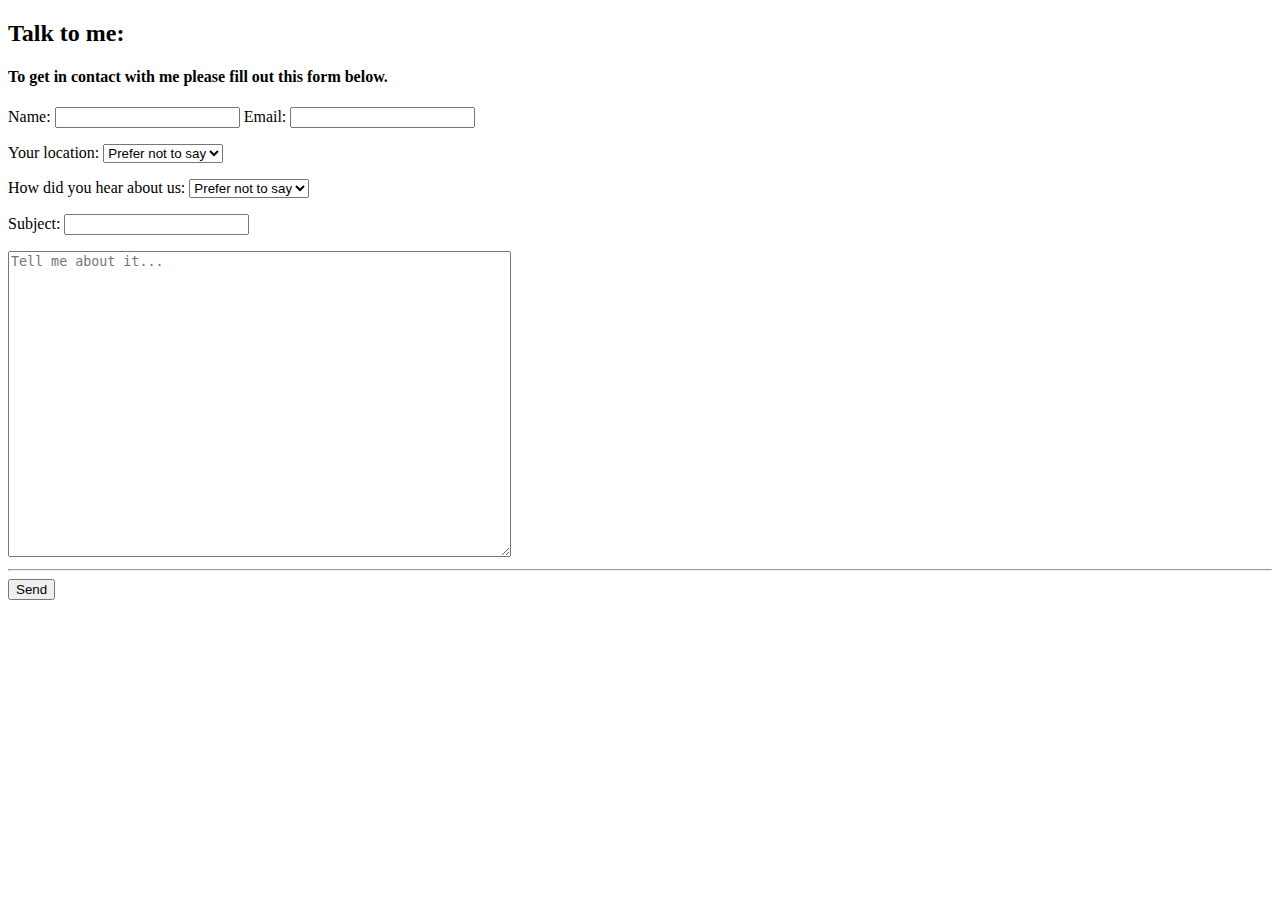
<file: Website/Hire/contactform.html>
﻿<!DOCTYPE html>
<html lang="en">
<head>
    <meta charset="UTF-8">
    <title>Vanhalteren.ca Contact Form</title>
</head>
<body>
<form action="http://www.vanhalteren.ca/contactrecieve" method="post">
    <H2> Talk to me: </H2>
    <H4> To get in contact with me please fill out this form below. </H4>
    <p>
        Name: <input type="text" name="name" required="required" />
        Email: <input type="email" name="email" required="required" />
    </p>
    <p>
        Your location:
        <select name="location">
            <option value="None">Prefer not to say</option>
            <option value="Canada">Canada</option>
            <option value="USA">USA</option>
            <option value="Canada">EU</option>
            <option value="Canada">Other</option>
        </select>
    </p>
    <p>
        How did you hear about us:
        <select name="referrer">
            <option value="None">Prefer not to say</option>
            <option value="Upwork">Upwork</option>
            <option value="GitHub">GitHub</option>
            <option value="Google Search">Google search</option>
            <option value="Friend">Fried or college</option>
            <option value="Other">Other</option>
        </select>
    </p>
    <p> 
        Subject: <input type="text" name="subject" required="required" />
    </p>
    <textarea placeholder="Tell me about it..." name="body" cols="60" rows="20" ></textarea>
    <hr />
    <input type="submit" value="Send" />
</form>
</body>
</html>
</file>
